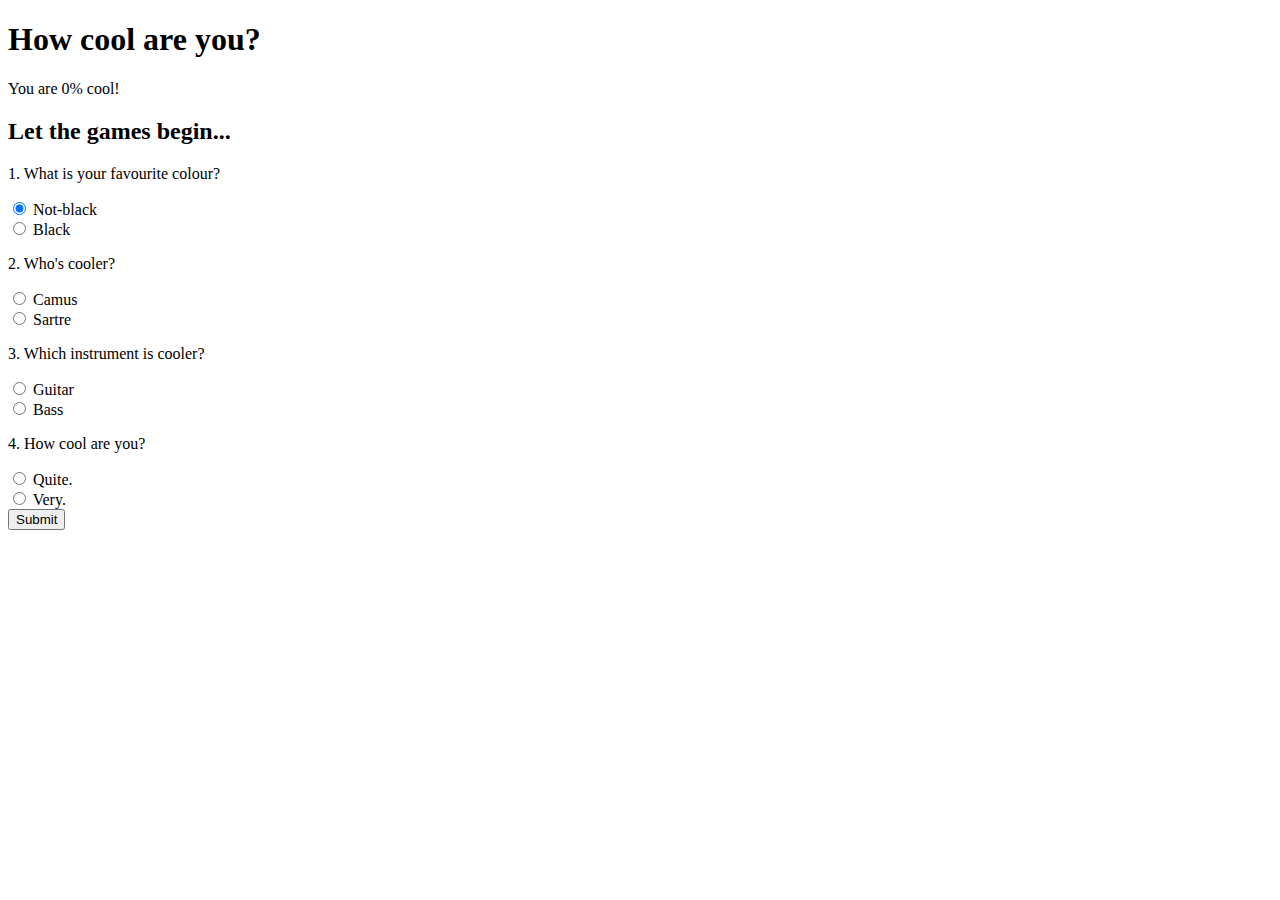
<file: quiz.html>
<!DOCTYPE html>
<html>
<head>
    <meta charset="utf-8">
    <meta name="viewport" content="width=device-width">
    <title>Ninja Quiz</title>
    <link href="https://cdn.jsdelivr.net/npm/bootstrap@5.0.0-beta1/dist/css/bootstrap.min.css" rel="stylesheet" integrity="sha384-giJF6kkoqNQ00vy+HMDP7azOuL0xtbfIcaT9wjKHr8RbDVddVHyTfAAsrekwKmP1" crossorigin="anonymous">
    <link href="style.css" rel="stylesheet" type="text/css" />
</head>
<body>

<!-- top section -->
<div class="intro py-3 bg-white text-center">
    <div class="container">
        <h1 class="text-dark display-3 my-4">How cool are you?</h1>
    </div>
</div>

<!-- results sections -->

<div class="result py-4 bg-light text-center d-none">
    <div class="container lead">
        <p>
            You are <span class="text-secondary display-4 p-3 theScore">0%</span> cool!
        </p>
    </div>
</div>
<!-- quiz section -->

<div class="quiz bg-secondary py-4">
    <div class="container">
        <h2 class="text-white my-5">Let the games begin...
        </h2>

        <form class="quiz-form text-light">
            <div class="my-5">

                <p class="lead font-weight-normal">1. What is your favourite colour?
                </p>
                <div class="form-check my-2 text-white-50">
                    <input type="radio" name="q1" value="A" checked>
                    <label class="form-check-label">Not-black
                    </label>
                </div>
                <div class="form-check my-2 text-white-50">
                    <input type="radio" name="q1" value="B">
                    <label class="form-check-label">Black
                    </label>
                </div>

            </div>

            <div class="my-5">

                <p class="lead font-weight-normal">2. Who's cooler?
                </p>
                <div class="form-check my-2 text-white-50">
                    <input type="radio" name="q2" value="A">
                    <label class="form-check-label">Camus
                    </label>
                </div>
                <div class="form-check my-2 text-white-50">
                    <input type="radio" name="q2" value="B">
                    <label class="form-check-label">Sartre
                    </label>
                </div>

            </div>

            <div class="my-5">

                <p class="lead font-weight-normal">3. Which instrument is cooler?
                </p>
                <div class="form-check my-2 text-white-50">
                    <input type="radio" name="q3" value="A">
                    <label class="form-check-label">Guitar
                    </label>
                </div>
                <div class="form-check my-2 text-white-50">
                    <input type="radio" name="q3" value="B">
                    <label class="form-check-label">Bass
                    </label>
                </div>

            </div>


            <div class="my-5">

                <p class="lead font-weight-normal">4. How cool are you?
                </p>
                <div class="form-check my-2 text-white-50">
                    <input type="radio" name="q4" value="A">
                    <label class="form-check-label">Quite.
                    </label>
                </div>
                <div class="form-check my-2 text-white-50">
                    <input type="radio" name="q4" value="B">
                    <label class="form-check-label">Very.
                    </label>
                </div>

            </div>

            <div class="text-center">
                <input type="submit" class="btn btn-light">
            </div>

        </form>

    </div>

</div>

<script src="script.js"></script>
</body>
</html>
</file>
<file: style.css>
.answer {

}

.green {
    color: greenyellow;
    font-weight: bolder;
}

body {
    font-family: "Geneva";
}
</file>
